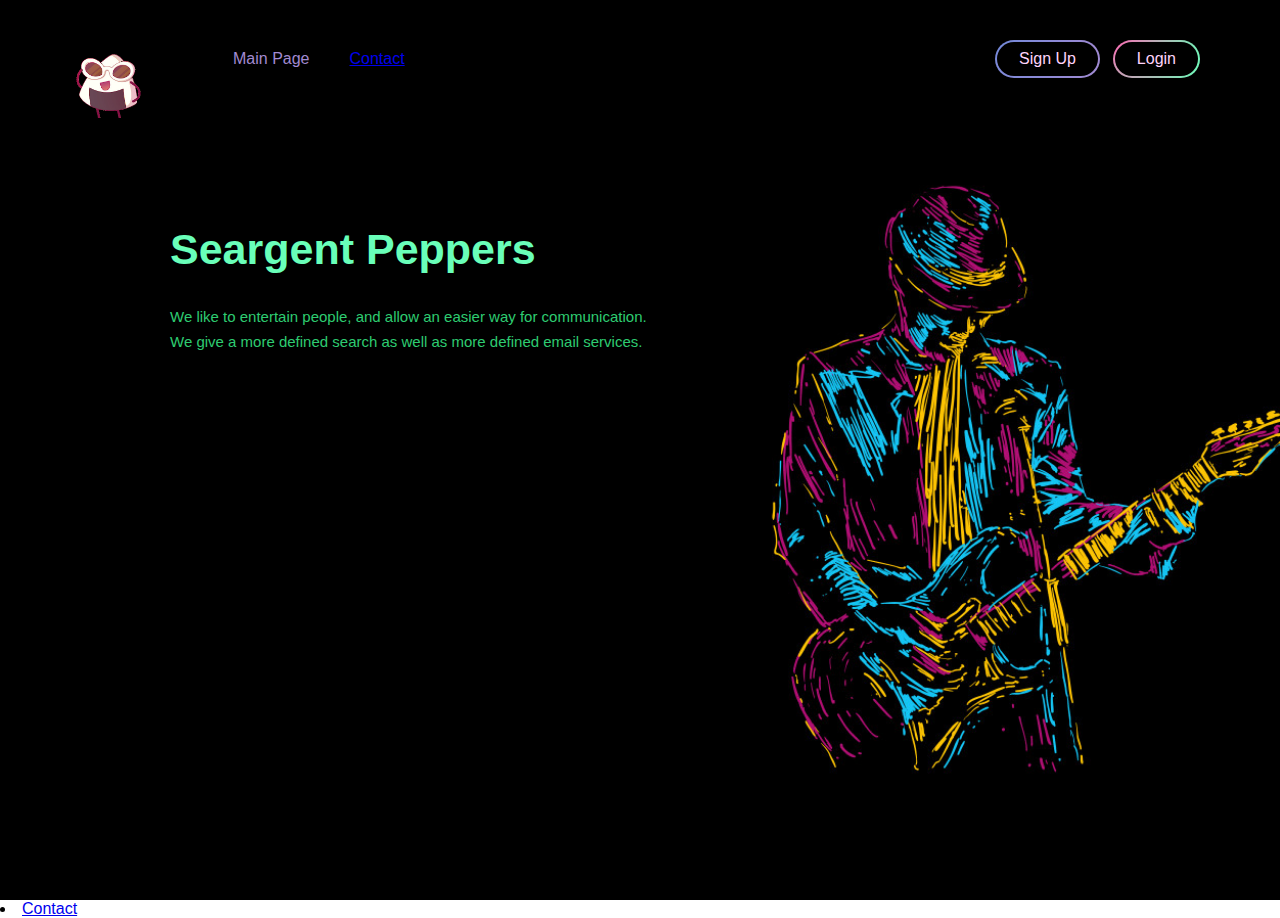
<file: index.html>
<html>
	
	<head>
		<title>Seargent Peppers</title>
		<link rel="stylesheet" href="style.css">
		<link rel="shortcut icon" type="image/png" href="favicon.png"></link>
	</head>

	<body>
		<div class="container">
			<div class="menu">
				<ul>
					<li class="logo"><img src="logo.png"></li>
					<li class="active"><span>Main Page</span></li>
					<li><a href="./contact" class="inactive-btn"><span>Contact</span></a></li>
					<li><a href="./registration" class="signup-btn"><span>Sign Up</span></a></li>
					<li><a href="./login" class="login-btn"><span>Login</span></a></li>
				</ul>
			</divclass>
		</div>
		<div class="banner">
			<div class="app-text">
				<h1>Seargent Peppers</h1>
				<p>We like to entertain people, and allow an easier way for communication.<br> We give a more defined search as well as more defined email services.</p><br>
				</div>
			</div>
			<div class="app-picture">
				<img src="manboy.jpg">
			</div>
		</div>
		<div class="Contact">
			<li><a href="./contact" class="contact-btn"><span>Contact</span></a></li>
		</div>
	</body>

</html>
</file>
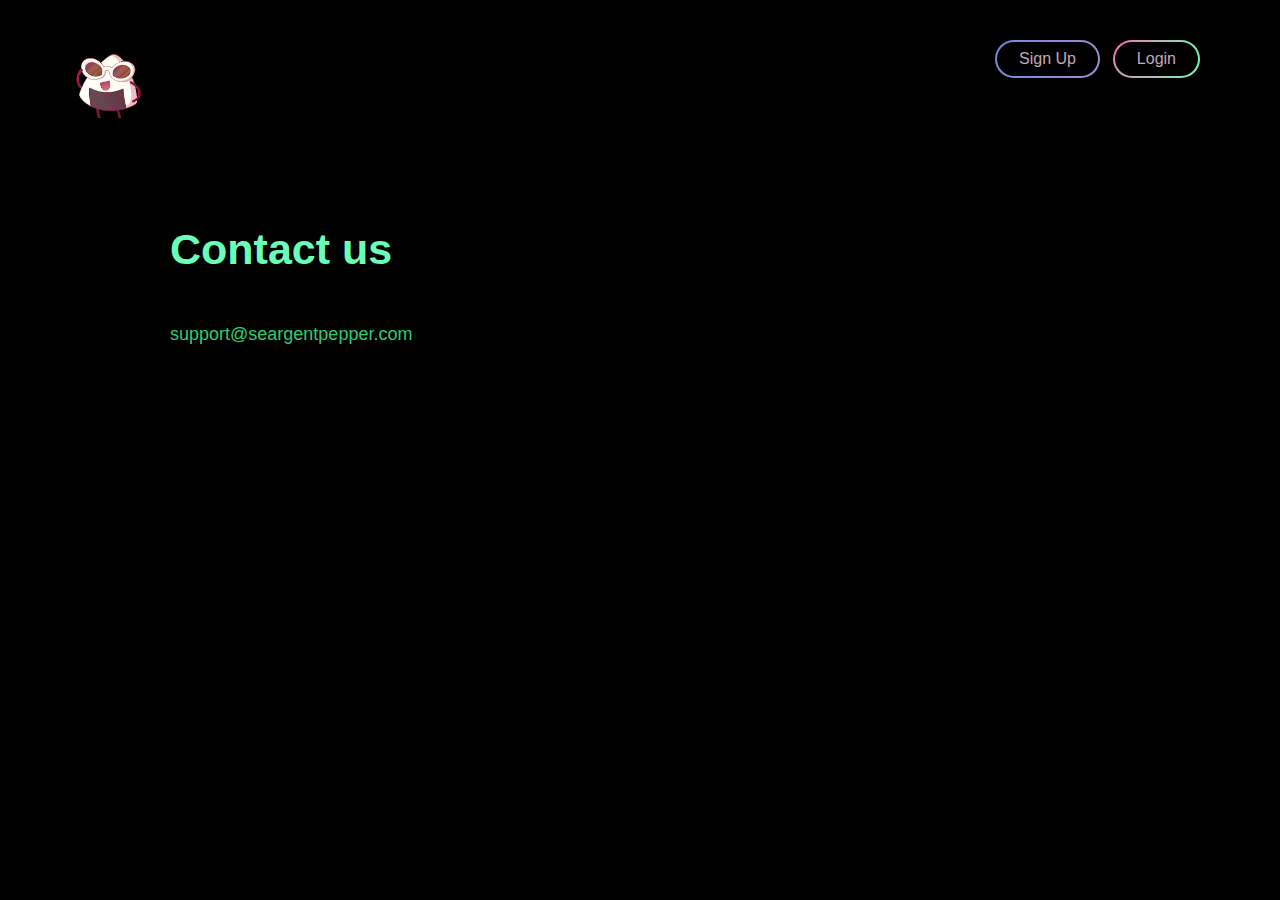
<file: contact/index.html>
<html>
	
	<head>
		<title>Contact</title>
		<link rel="stylesheet" href="style.css">
		<link rel="shortcut icon" type="image/png" href="favicon.png"></link>
	</head>

	<body>
		<div class="container">
			<div class="menu">
				<ul>
					<li class="logo"><img src="logo.png"></li>
					<li><a href="../index.html" class="inactive-btn"><span>Main Page</span></a></li>
					<li class="active"><span>Contact</span></li>
					<li><a href="../registration" class="signup-btn"><span>Sign Up</span></a></li>
					<li><a href="../login" class="login-btn"><span>Login</span></a></li>
				</ul>
			</divclass>
		</div>
		<div class="banner">
			<div class="app-text">
				<h1>Contact us</h1><br>
				<p>support@seargentpepper.com</p>
				</div>
            </div>
			<div class="app-picture">
				<img src="manboy.png">
			</div>
		</div>
	</body>

</html>
</file>
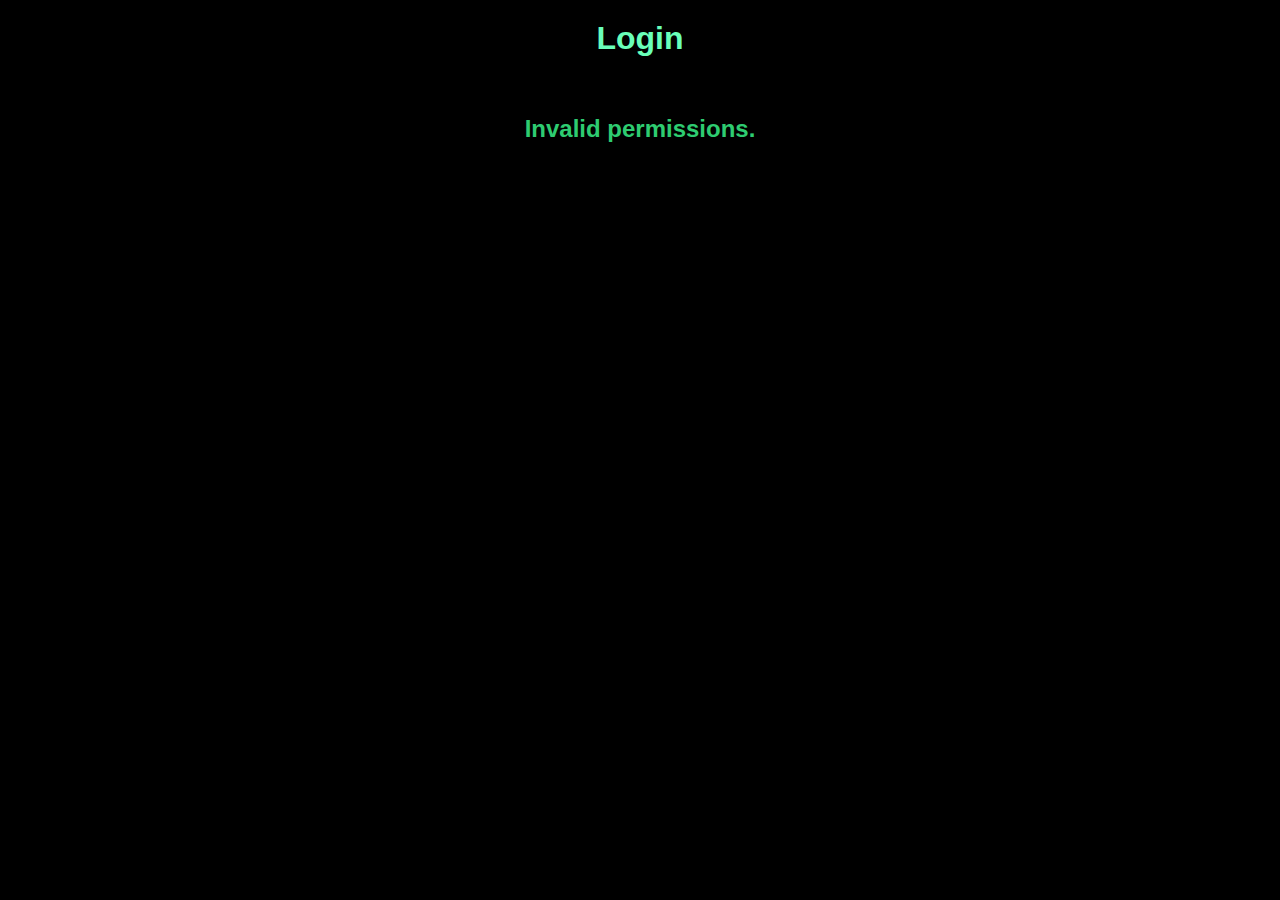
<file: images/index.html>
<html>
    <head>
		<title>Login</title>
        <link rel="stylesheet" href="style.css">
        <link rel="shortcut icon" type="image/png" href="favicon.png"></link>
    </head>
    <body>
        <div class="container">
            <h1>Login</h1><br>
            <h2>Invalid permissions.</h2>
        </div>
    </body>
</html>
</file>
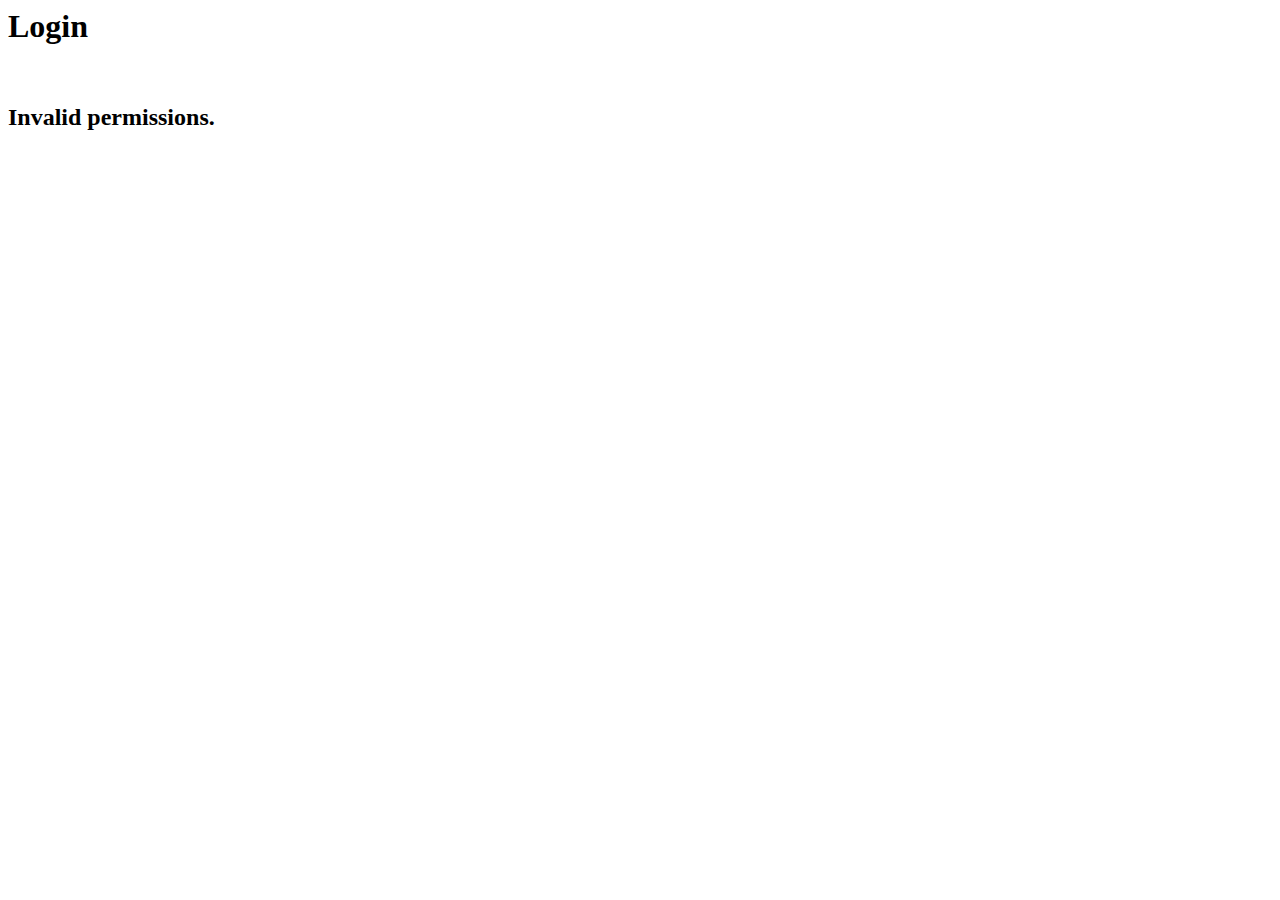
<file: Login/index.html>
<html>
    <head>
		<title>Login</title>
        <link rel="stylesheet" href="style.css">
        <link rel="shortcut icon" type="image/png" href="favicon.png"></link>
    </head>
    <body>
        <div class="container">
            <h1>Login</h1><br>
            <h2>Invalid permissions.</h2>
        </div>
    </body>
</html>
</file>
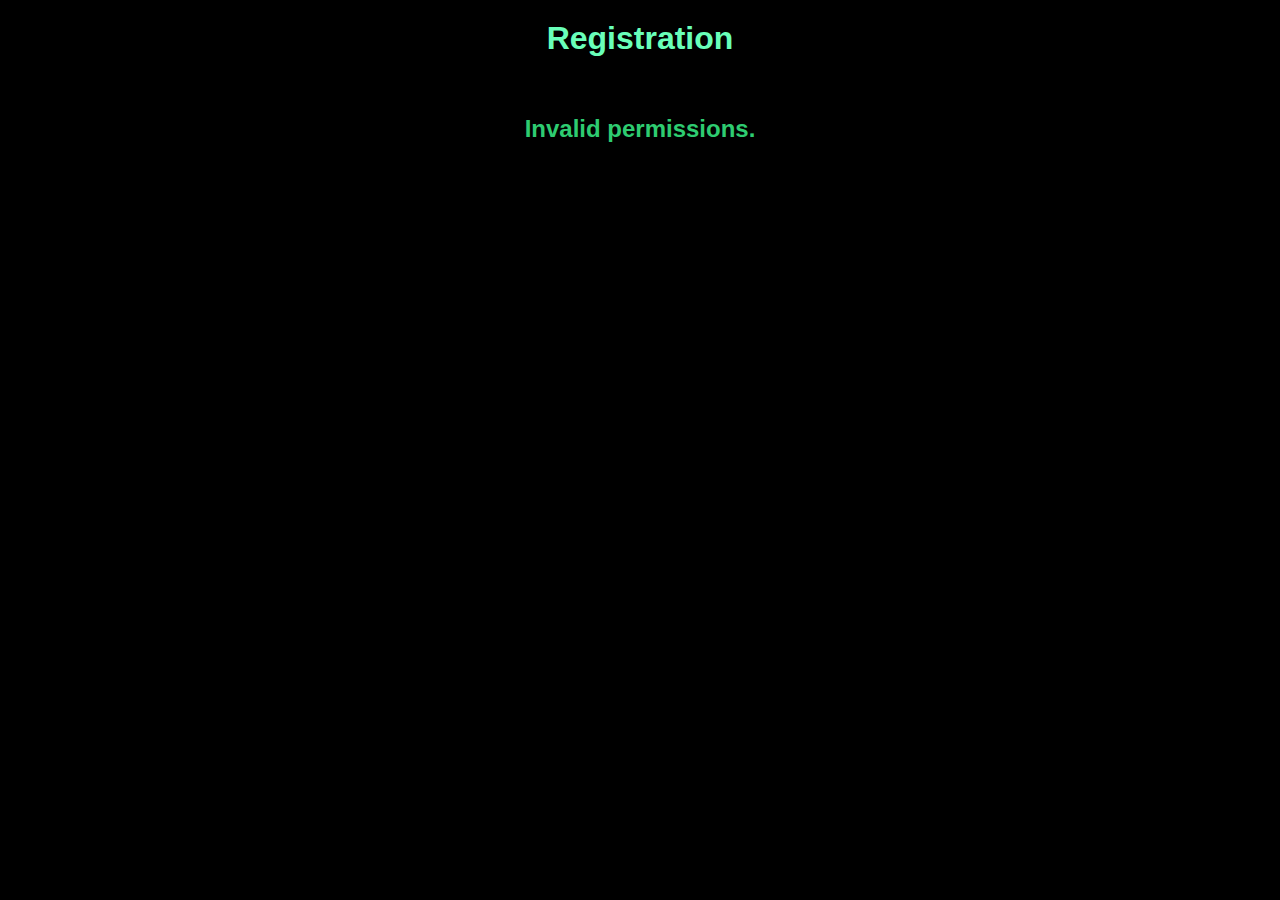
<file: Registration/index.html>
<html>
    <head>
		<title>Registration</title>
		<link rel="stylesheet" href="style.css">
	    	<link rel="shortcut icon" type="image/png" href="favicon.png"></link>
    </head>
    <body>
        <div class="container">
            <h1>Registration</h1><br>
            <h2>Invalid permissions.</h2>
        </div>
    </body>
</html>
</file>
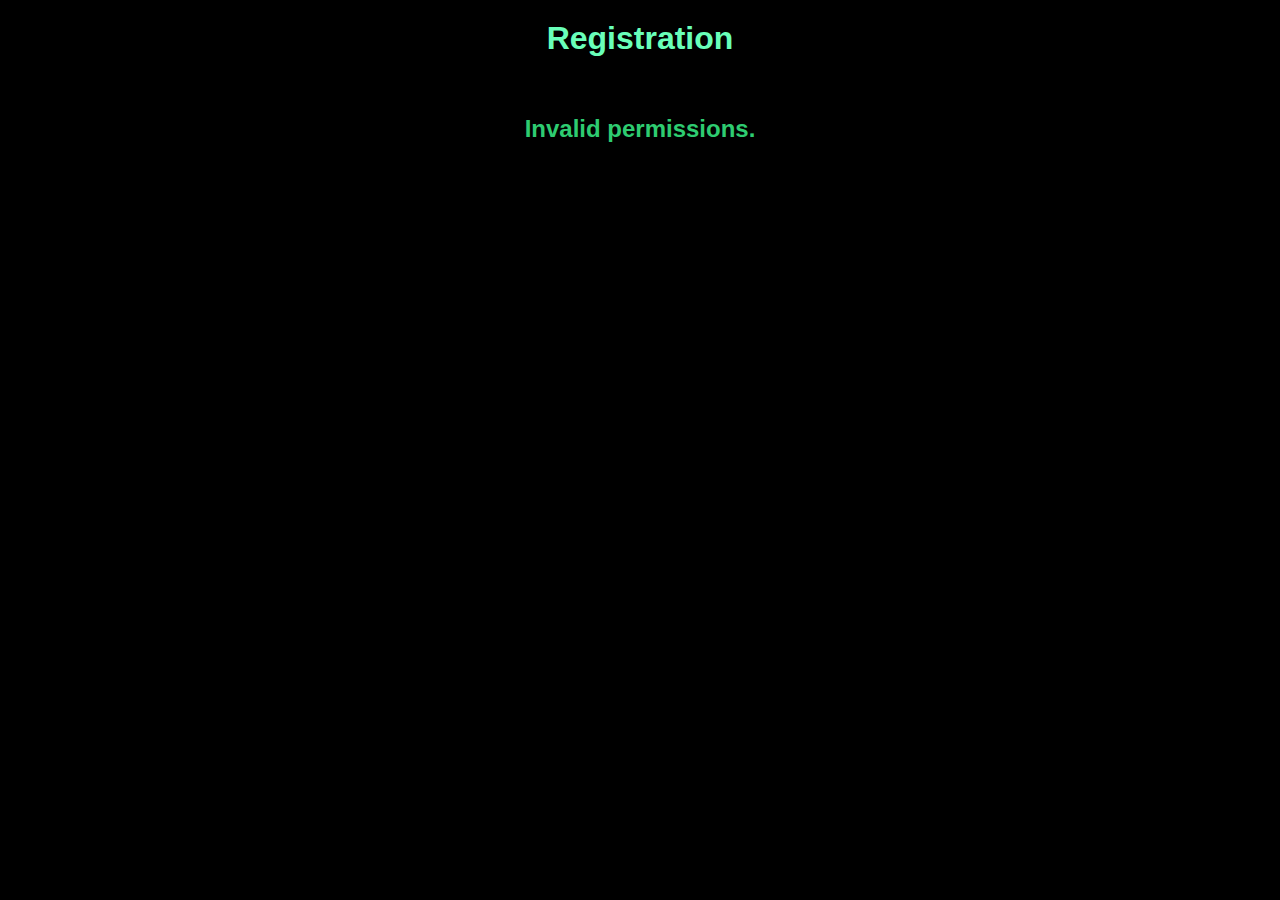
<file: registration/index.html>
<html>
    <head>
		<title>Registration</title>
        <link rel="stylesheet" href="style.css">
        <link rel="shortcut icon" type="image/png" href="favicon.png"></link>
    </head>
    <body>
        <div class="container">
            <h1>Registration</h1><br>
            <h2>Invalid permissions.</h2>
        </div>
    </body>
</html>
</file>
<file: style.css>
*{
    margin: 0;
    padding: 0;
    font-family: sans-serif;
}
.container{
    width: 100%;
    height: 100%;
    background: #000000
}
.menu ul{
    display: inline-flex;
    margin: 50px;
}
.menu ul li{
    list-style: none;
    margin: 0 20px;
    color: #7289da;
    cursor: pointer;
}
.logo img{
    width: 75px;
    margin-top: -7px;
    margin-right: 48px;
}
.active{
    color: #a28ad2 !important;
}
.signup-btn{
    top: 40px;
    right: 180px;
    position: absolute;
    text-decoration: none;
    color: #ffd4fb;
    border: 2px solid transparent;
    border-radius: 20px;
    background-image: linear-gradient(#000000,#000000),radial-gradient(circle at top left,#7289da,#a28ad2);
    background-origin: border-box;
    background-clip: content-box,border-box;
}
.signup-btn span{
    display: block;
    padding: 8px 22px;
}
.login-btn{
    top: 40px;
    right: 80px;
    position: absolute;
    text-decoration: none;
    color: #ffd4fb;
    border: 2px solid transparent;
    border-radius: 20px;
    background-image: linear-gradient(#000000,#000000),radial-gradient(circle at top left,#ff69b5,#69ffb9);
    background-origin: border-box;
    background-clip: content-box,border-box;
}
.login-btn span{
    display: block;
    padding: 8px 22px;
}
.banner{
    width: 80%;
    height: 70%;
    top: 25%;
    left: 130px;
    position: absolute;
    color: #2ecc71;
}
.app-text{
    width: 50%;
    float: left;
}
.app-text h1{
    font-size: 43px;
    width: 640px;
    position: relative;
    margin-left: 40px;
    color: #69ffb9
}
.app-text p{
    width: 650px;
    font-size: 15px;
    margin: 30px 0 30px 40px;
    line-height: 25px;
    color: #2ecc71
}
.app-picture{
    width: 50%;
    float: right;
}
.app-picture img{
    width: 100%;
    margin-top: -20px;
    padding-left: 50px;
}
</file>
<file: contact/style.css>
*{
    margin: 0;
    padding: 0;
    font-family: sans-serif;
}
.container{
    width: 100%;
    height: 100%;
    background: #000000
}
.menu ul{
    display: inline-flex;
    margin: 50px;
}
.menu ul li{
    list-style: none;
    margin: 0 20px;
    color: #ffd4fb;
    cursor: pointer;
}
.logo img{
    width: 75px;
    margin-top: -7px;
    margin-right: 48px;
}
.inactive-btn{
    top: 40px;
    right: 1580px;
    position: absolute;
    text-decoration: none;
    color: #c5a8bb;
    border: 2px solid transparent;
    border-radius: 20px;
    background-image: linear-gradient(#000000,#000000),radial-gradient(circle at top left,#a28ad2,#69ffb9);
    background-origin: border-box;
    background-clip: content-box,border-box;
}
.inactive-btn span{
    display: block;
    padding: 8px 22px;
}
.active{
    top: 40px;
    right: 1440px;
    position: absolute;
    text-decoration: none;
    color: #c5a8bb;
    border: 2px solid transparent;
    border-radius: 20px;
    background-image: linear-gradient(#000000,#000000),radial-gradient(circle at top left,#83bbff,#ff0084);
    background-origin: border-box;
    background-clip: content-box,border-box;
}
.active span{
    display: block;
    padding: 8px 22px;
}
.signup-btn{
    top: 40px;
    right: 180px;
    position: absolute;
    text-decoration: none;
    color: #c5a8bb;
    border: 2px solid transparent;
    border-radius: 20px;
    background-image: linear-gradient(#000000,#000000),radial-gradient(circle at top left,#7289da,#a28ad2);
    background-origin: border-box;
    background-clip: content-box,border-box;
}
.signup-btn span{
    display: block;
    padding: 8px 22px;
}
.login-btn{
    top: 40px;
    right: 80px;
    position: absolute;
    text-decoration: none;
    color: #c5a8bb;
    border: 2px solid transparent;
    border-radius: 20px;
    background-image: linear-gradient(#000000,#000000),radial-gradient(circle at top left,#ff69b5,#69ffb9);
    background-origin: border-box;
    background-clip: content-box,border-box;
}
.login-btn span{
    display: block;
    padding: 8px 22px;
}
.banner{
    width: 80%;
    height: 70%;
    top: 25%;
    left: 130px;
    position: absolute;
    color: #2ecc71;
}
.app-text{
    width: 50%;
    float: left;
}
.app-text h1{
    font-size: 43px;
    width: 640px;
    position: relative;
    margin-left: 40px;
    color: #69ffb9
}
.app-text p{
    width: 650px;
    font-size: 18px;
    margin: 30px 0 30px 40px;
    line-height: 25px;
    color: #2ecc71
}
.app-picture img{
    width: 150px;
    margin-top: -20px;
    padding-left: 1480px;
}
.contact-btn{
    top: 400px;
    right: 1640px;
    position: absolute;
    text-decoration: none;
    color: #ffd4fb;
    border: 2px solid transparent;
    border-radius: 20px;
    background-image: linear-gradient(#000000,#000000),radial-gradient(circle at top left,#a1c5db,#69ffb9);
    background-origin: border-box;
    background-clip: content-box,border-box;
}
.contact-btn span{
    display: block;
    padding: 8px 22px;
}
.contact-button{
    background: none;
    border: solid black;
    color: white;
    padding: 15px 32px;
    text-align: center;
    text-decoration: none;
    display: inline-block;
    font-size: 16px;
}
</file>
<file: images/style.css>
*{
    margin: 0;
    padding: 0;
    font-family: sans-serif;
}
.container{
    width: 100%;
    height: 100%;
    background: #000000;
}
h1{
    text-align: center;
    padding: 20px;
    color: #69ffb9;
}
h2{
    text-align: center;
    padding: 20px;
    color: #2ecc71;
}
</file>
<file: Login/style.css>
.text-851H-q{
    text-align: right;
    position: fixed;
    z-index:9999999;
    bottom: 0;
    width: auto;
    right: 1%;
    cursor: pointer;
    line-height: 0;
}
</file>
<file: Registration/style.css>
*{
    margin: 0;
    padding: 0;
    font-family: sans-serif;
}
.container{
    width: 100%;
    height: 100%;
    background: #000000;
}
h1{
    text-align: center;
    padding: 20px;
    color: #69ffb9;
}
h2{
    text-align: center;
    padding: 20px;
    color: #2ecc71;
}
</file>
<file: registration/style.css>
*{
    margin: 0;
    padding: 0;
    font-family: sans-serif;
}
.container{
    width: 100%;
    height: 100%;
    background: #000000;
}
h1{
    text-align: center;
    padding: 20px;
    color: #69ffb9;
}
h2{
    text-align: center;
    padding: 20px;
    color: #2ecc71;
}
</file>
